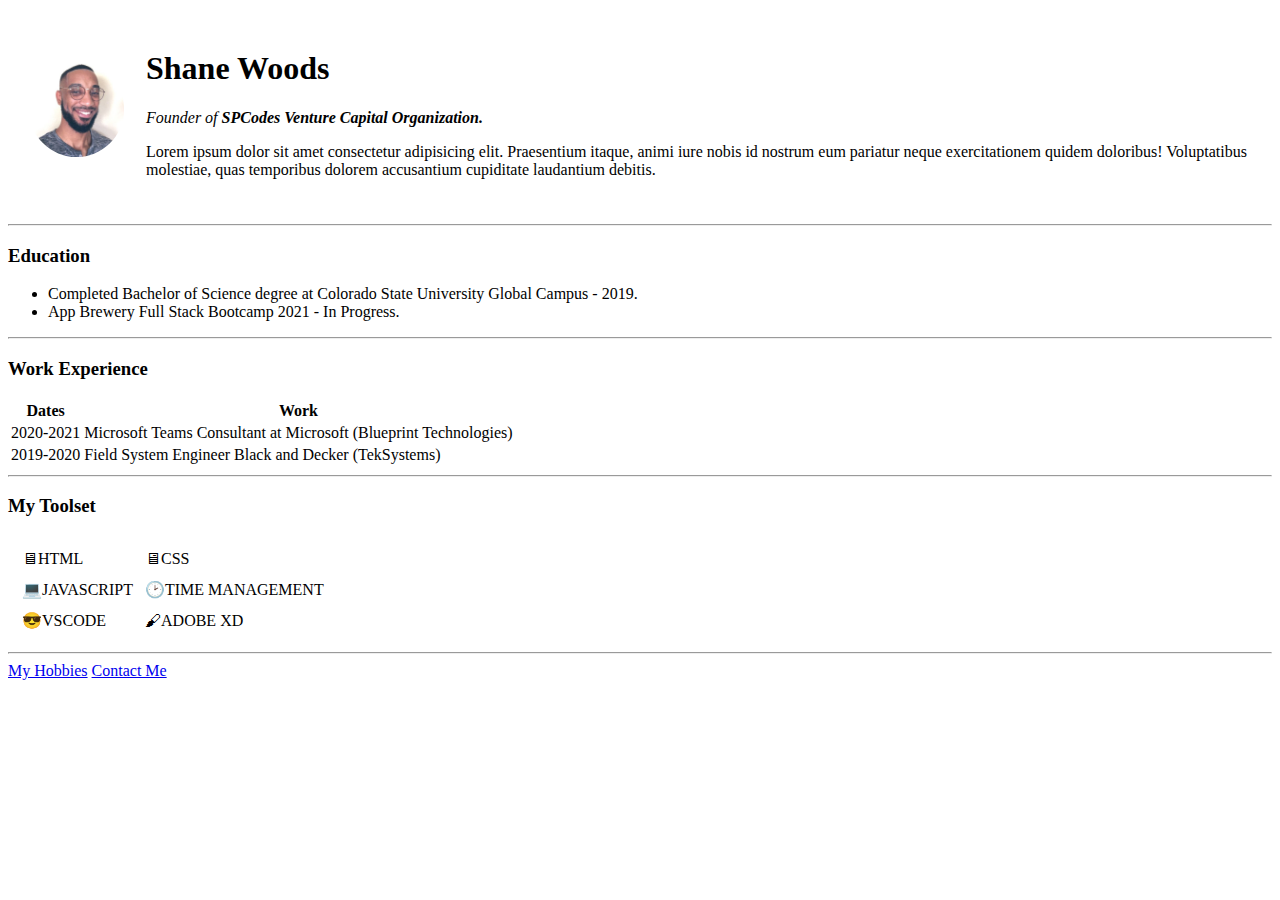
<file: index.html>
<!DOCTYPE html>
<html lang="en">
	<head>
		<meta charset="UTF-8" />
		<meta http-equiv="X-UA-Compatible" content="IE=edge" />
		<meta name="viewport" content="width=device-width, initial-scale=1.0" />
		<meta name="keywords" content="Shane Woods Web Development" />
		<title>🦄Shane's Personal Site</title>
		<link rel="stylesheet" href="style.css" />
	</head>
	<body>
		<table cellspacing="20">
			<tr>
				<td><img src="shane-face1.jpg" alt="shane profile picture" /></td>
				<td>
					<h1>Shane Woods</h1>
					<p>
						<em
							>Founder of
							<strong>SPCodes Venture Capital Organization.</strong></em
						>
					</p>
					<p>
						Lorem ipsum dolor sit amet consectetur adipisicing elit. Praesentium
						itaque, animi iure nobis id nostrum eum pariatur neque
						exercitationem quidem doloribus! Voluptatibus molestiae, quas
						temporibus dolorem accusantium cupiditate laudantium debitis.
					</p>
				</td>
			</tr>
		</table>

		<hr />
		<h3>Education</h3>
		<ul>
			<li>
				Completed Bachelor of Science degree at Colorado State University Global
				Campus - 2019.
			</li>
			<li>App Brewery Full Stack Bootcamp 2021 - In Progress.</li>
		</ul>
		<hr />
		<h3>Work Experience</h3>
		<table>
			<thead>
				<tr>
					<th>Dates</th>
					<th>Work</th>
				</tr>
			</thead>
			<tbody></tbody>
			<tfoot></tfoot>
			<tr>
				<td>2020-2021</td>
				<td>
					Microsoft Teams Consultant at Microsoft (Blueprint Technologies)
				</td>
			</tr>
			<tr>
				<td>2019-2020</td>
				<td>Field System Engineer Black and Decker (TekSystems)</td>
			</tr>
		</table>
		<hr />
		<h3>My Toolset</h3>
		<table>
			<tr>
				<td>
					<table cellspacing="10">
						<tr>
							<td>🖥HTML</td>
							<td>🖥CSS</td>
						</tr>
						<tr>
							<td>💻JAVASCRIPT</td>
							<td>🕑TIME MANAGEMENT</td>
						</tr>
						<tr>
							<td>😎VSCODE</td>
							<td>🖌ADOBE XD</td>
						</tr>
					</table>
				</td>
				<td></td>
			</tr>
		</table>

		<hr />
		<a href="hobbies.html">My Hobbies</a>
		<a href="contact.html">Contact Me</a>
	</body>
</html>
</file>
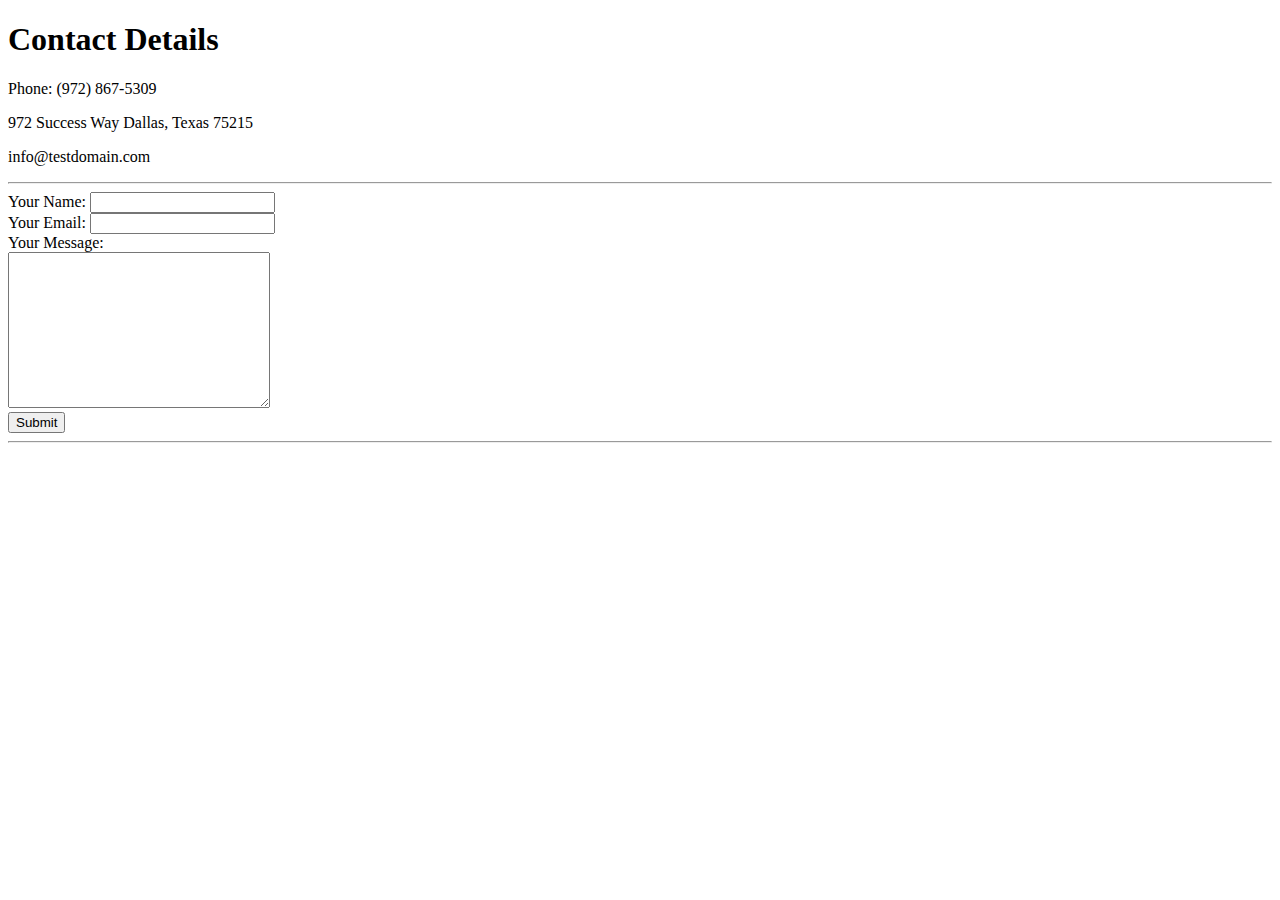
<file: contact.html>
<!DOCTYPE html>
<html lang="en">
	<head>
		<meta charset="UTF-8" />
		<meta http-equiv="X-UA-Compatible" content="IE=edge" />
		<meta name="viewport" content="width=device-width, initial-scale=1.0" />
		<title>Contact</title>
	</head>
	<body>
		<h1>Contact Details</h1>
		<p>Phone: (972) 867-5309</p>
		<p>972 Success Way Dallas, Texas 75215</p>
		<p>info@testdomain.com</p>
		<hr />
		<form
			action="mailto:info@testdomain.com"
			method="post"
			enctype="text/plain"
		>
			<label>Your Name:</label>
			<input type="text" name="yourName" value="" /><br />
			<label>Your Email:</label>
			<input type="email" name="yourEmail" value="" /><br />
			<label>Your Message:</label><br />
			<textarea name="yourMessage" id="" cols="30" rows="10"></textarea><br />
			<input type="submit" name="" />
		</form>
		<hr />
	</body>
</html>
</file>
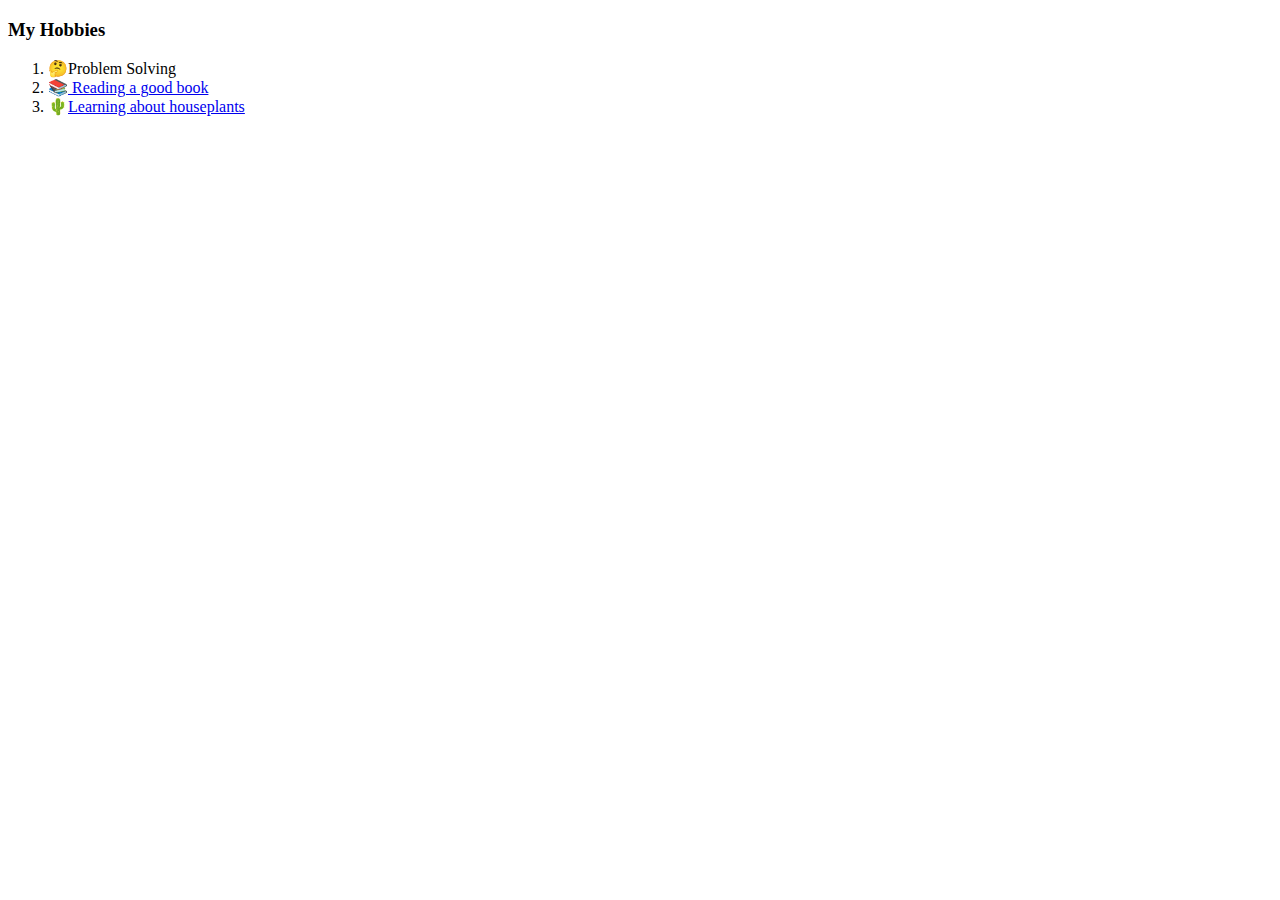
<file: hobbies.html>
<!DOCTYPE html>
<html lang="en">
	<head>
		<meta charset="UTF-8" />
		<meta http-equiv="X-UA-Compatible" content="IE=edge" />
		<meta name="viewport" content="width=device-width, initial-scale=1.0" />
		<title>My hobbies</title>
	</head>
	<body>
		<h3>My Hobbies</h3>
		<ol>
			<li>🤔Problem Solving</li>
			<li>
				📚<a
					href="https://www.barnesandnoble.com/b/the-new-york-times-bestsellers/_/N-1p3n"
				>
					Reading a good book</a
				>
			</li>
			<li>
				🌵<a
					href="https://www.amazon.com/Wild-Creations-Inspiring-Projects-Interior/dp/1800650256/ref=asc_df_1800650256/?tag=hyprod-20&linkCode=df0&hvadid=475855876966&hvpos=&hvnetw=g&hvrand=3947520458243904206&hvpone=&hvptwo=&hvqmt=&hvdev=c&hvdvcmdl=&hvlocint=&hvlocphy=1026411&hvtargid=pla-1062609913816&psc=1"
					>Learning about houseplants</a
				>
			</li>
		</ol>
	</body>
</html>
</file>
<file: style.css>
img {
	border-radius: 50%;
	height: 95px;
	width: 95px;
}
</file>
